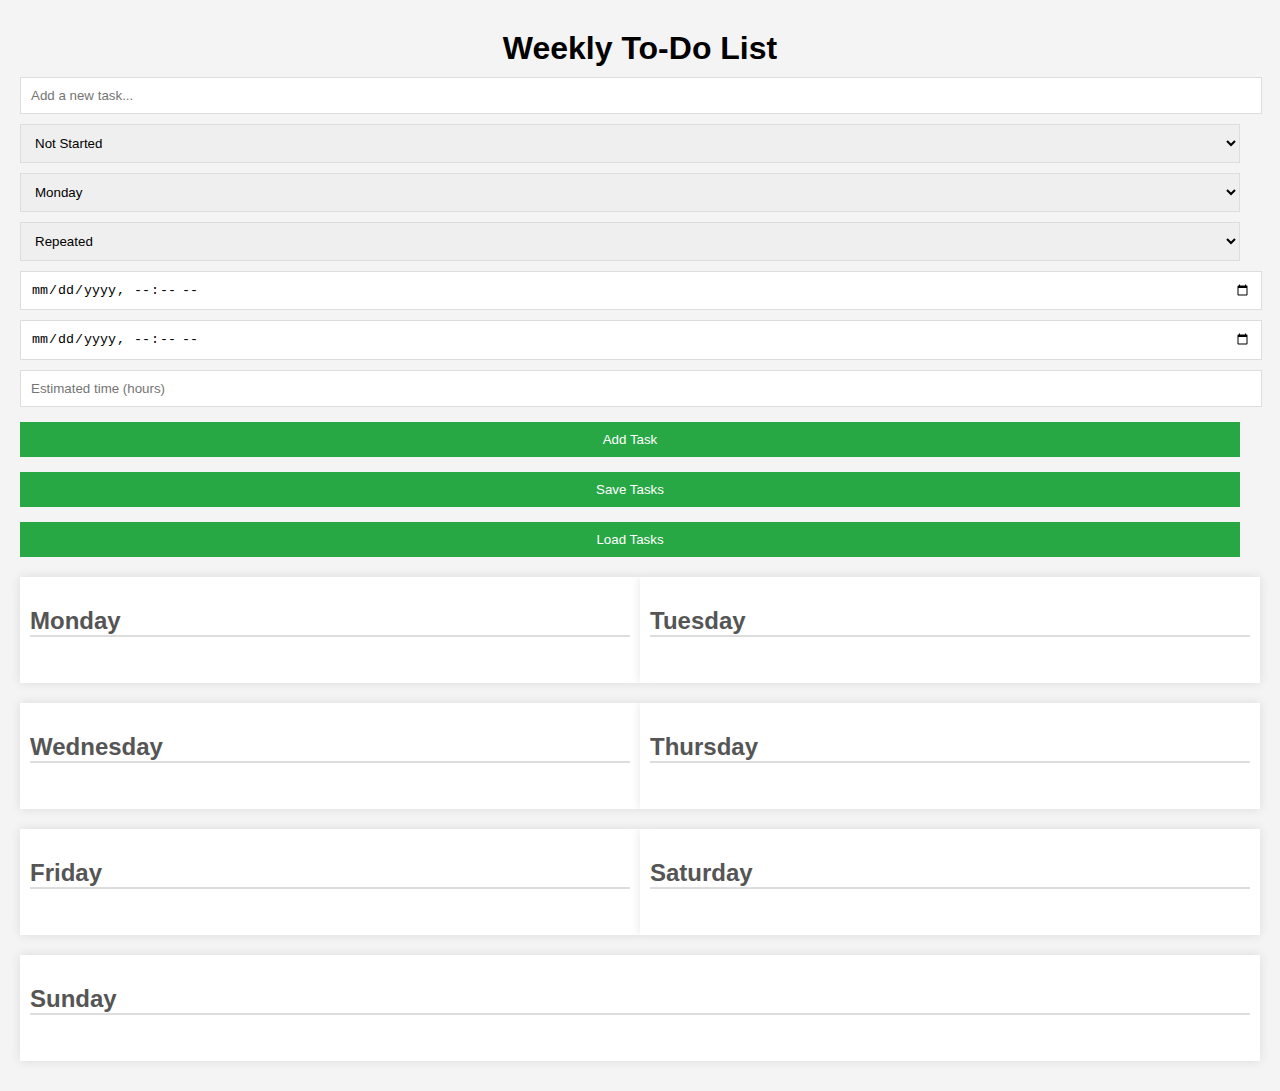
<file: index.html>
<!DOCTYPE html>
<html lang="en">
<head>
    <meta charset="UTF-8">
    <meta name="viewport" content="width=device-width, initial-scale=1.0">
    <title>Weekly To-Do List</title>
    <link rel="stylesheet" href="styles.css">
</head>
<body>
    <div class="container">
        <h1>Weekly To-Do List</h1>
        <input type="text" id="taskInput" placeholder="Add a new task...">
        <select id="statusInput">
            <option value="Not Started">Not Started</option>
            <option value="In Progress">In Progress</option>
            <option value="Complete">Complete</option>
            <option value="Complete & Checked">Complete & Checked</option>
        </select>
        <select id="dayInput">
            <option value="Monday">Monday</option>
            <option value="Tuesday">Tuesday</option>
            <option value="Wednesday">Wednesday</option>
            <option value="Thursday">Thursday</option>
            <option value="Friday">Friday</option>
            <option value="Saturday">Saturday</option>
            <option value="Sunday">Sunday</option>
        </select>
        <select id="typeInput">
            <option value="repeated">Repeated</option>
            <option value="one-time">One-time</option>
        </select>
        <input type="datetime-local" id="startTimeInput" placeholder="Start time">
        <input type="datetime-local" id="endTimeInput" placeholder="End time">
        <input type="number" id="estimatedTimeInput" placeholder="Estimated time (hours)">
        <button onclick="addTask()">Add Task</button>
        <button onclick="saveTasks()">Save Tasks</button>
        <button onclick="loadTasks()">Load Tasks</button>
        
        <div id="taskLists">
            <div>
                <h2>Monday</h2>
                <ul id="taskListMonday"></ul>
            </div>
            <div>
                <h2>Tuesday</h2>
                <ul id="taskListTuesday"></ul>
            </div>
            <div>
                <h2>Wednesday</h2>
                <ul id="taskListWednesday"></ul>
            </div>
            <div>
                <h2>Thursday</h2>
                <ul id="taskListThursday"></ul>
            </div>
            <div>
                <h2>Friday</h2>
                <ul id="taskListFriday"></ul>
            </div>
            <div>
                <h2>Saturday</h2>
                <ul id="taskListSaturday"></ul>
            </div>
            <div>
                <h2>Sunday</h2>
                <ul id="taskListSunday"></ul>
            </div>
        </div>
    </div>
    <script src="script.js"></script>
</body>
</html>
</file>
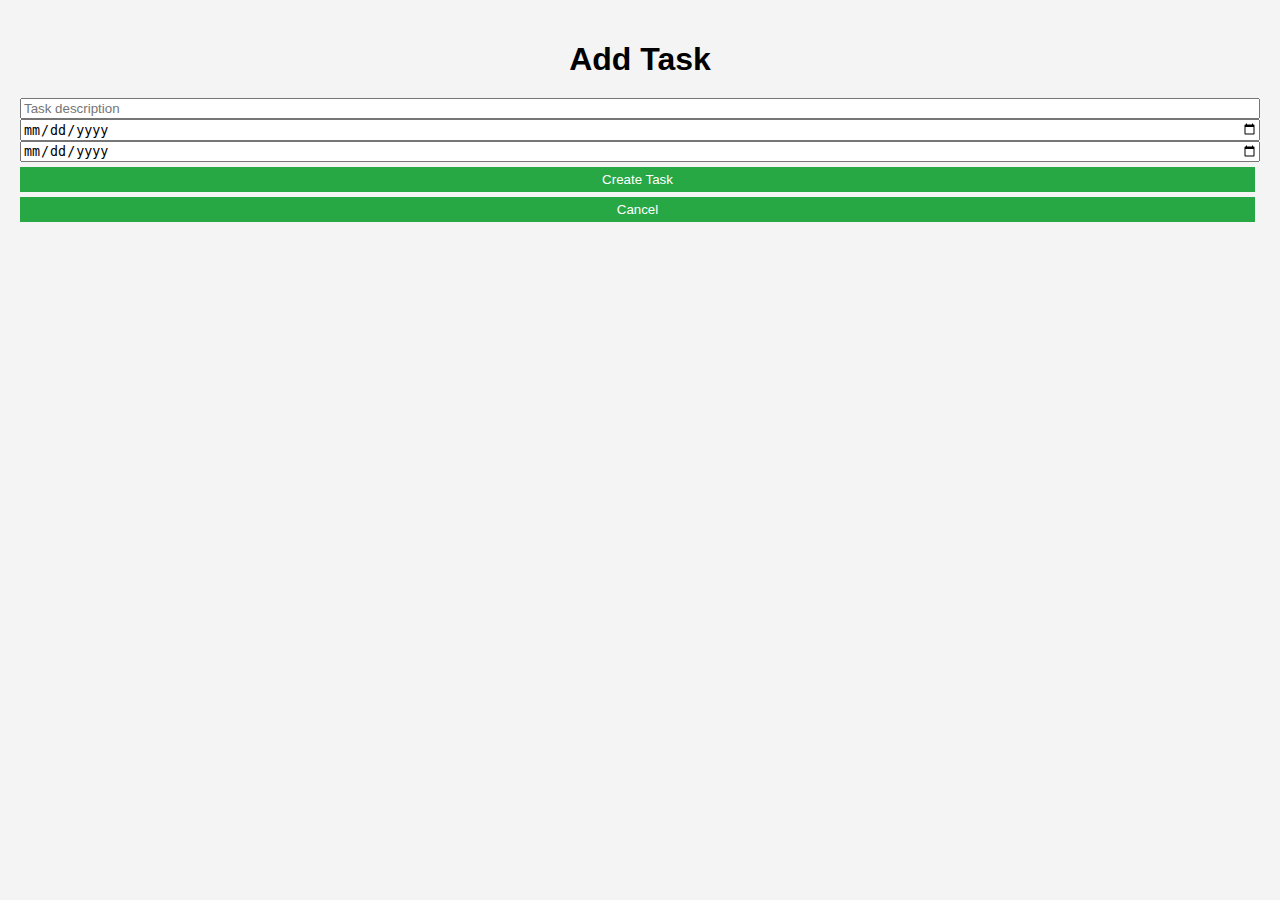
<file: add-task.html>
<!DOCTYPE html>
<html lang="en">
<head>
    <meta charset="UTF-8">
    <meta name="viewport" content="width=device-width, initial-scale=1.0">
    <title>Add Task</title>
    <link rel="stylesheet" href="shared.css">
</head>
<body>
    <div class="container">
        <h1>Add Task</h1>
        <input type="text" id="taskInput" placeholder="Task description">
        <input type="date" id="startDateInput" placeholder="Start date">
        <input type="date" id="endDateInput" placeholder="End date">
        <button onclick="createTask()">Create Task</button>
        <button onclick="window.location.href='day.html'">Cancel</button>
    </div>
    <script src="shared.js"></script>
    <script src="task-form.js"></script>
</body>
</html>
</file>
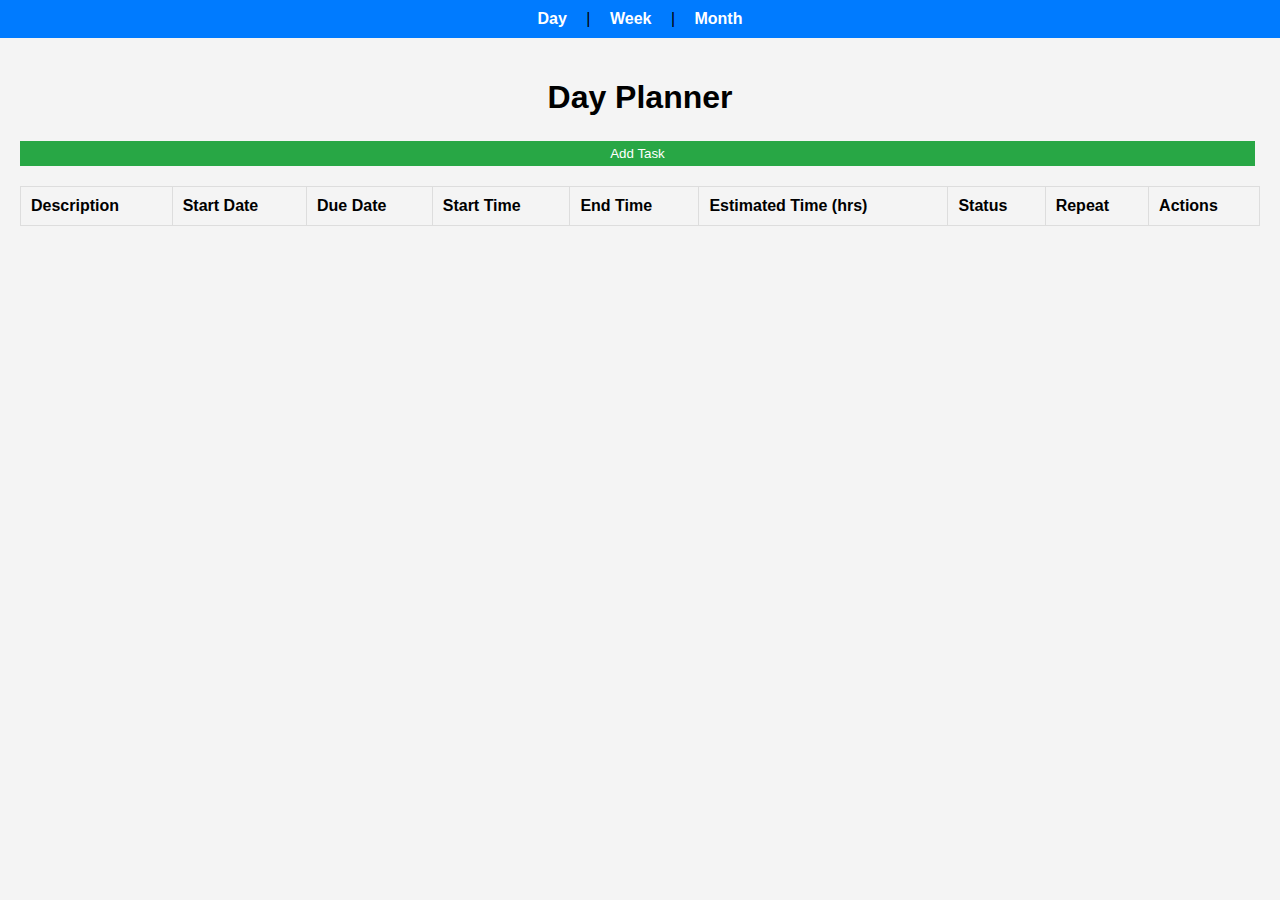
<file: day.html>
<!DOCTYPE html>
<html lang="en">
<head>
    <meta charset="UTF-8">
    <meta name="viewport" content="width=device-width, initial-scale=1.0">
    <title>Day Planner</title>
    <link rel="stylesheet" href="shared.css">
</head>
<body>
    <nav>
        <a href="day.html">Day</a> | 
        <a href="week.html">Week</a> | 
        <a href="month.html">Month</a>
    </nav>
    <div class="container">
        <h1>Day Planner</h1>
        <button id="addTaskBtn" onclick="createTask()">Add Task</button>
        <button id="undoButton" onclick="undoDelete()" style="display:none;">Undo</button>
        <!-- Task List as a Table -->
        <table id="taskTable" class="task-table">
            <thead>
                <tr>
                    <th>Description</th>
                    <th>Start Date</th>
                    <th>Due Date</th>
                    <th>Start Time</th>
                    <th>End Time</th>
                    <th>Estimated Time (hrs)</th>
                    <th>Status</th>
                    <th>Repeat</th>
                    <th>Actions</th>
                </tr>
            </thead>
            <tbody id="taskList">
                <!-- Task rows will be populated here -->
            </tbody>
        </table>
    </div>
    <script src="shared.js"></script>
    <script src="day.js"></script>
</body>
</html>
</file>
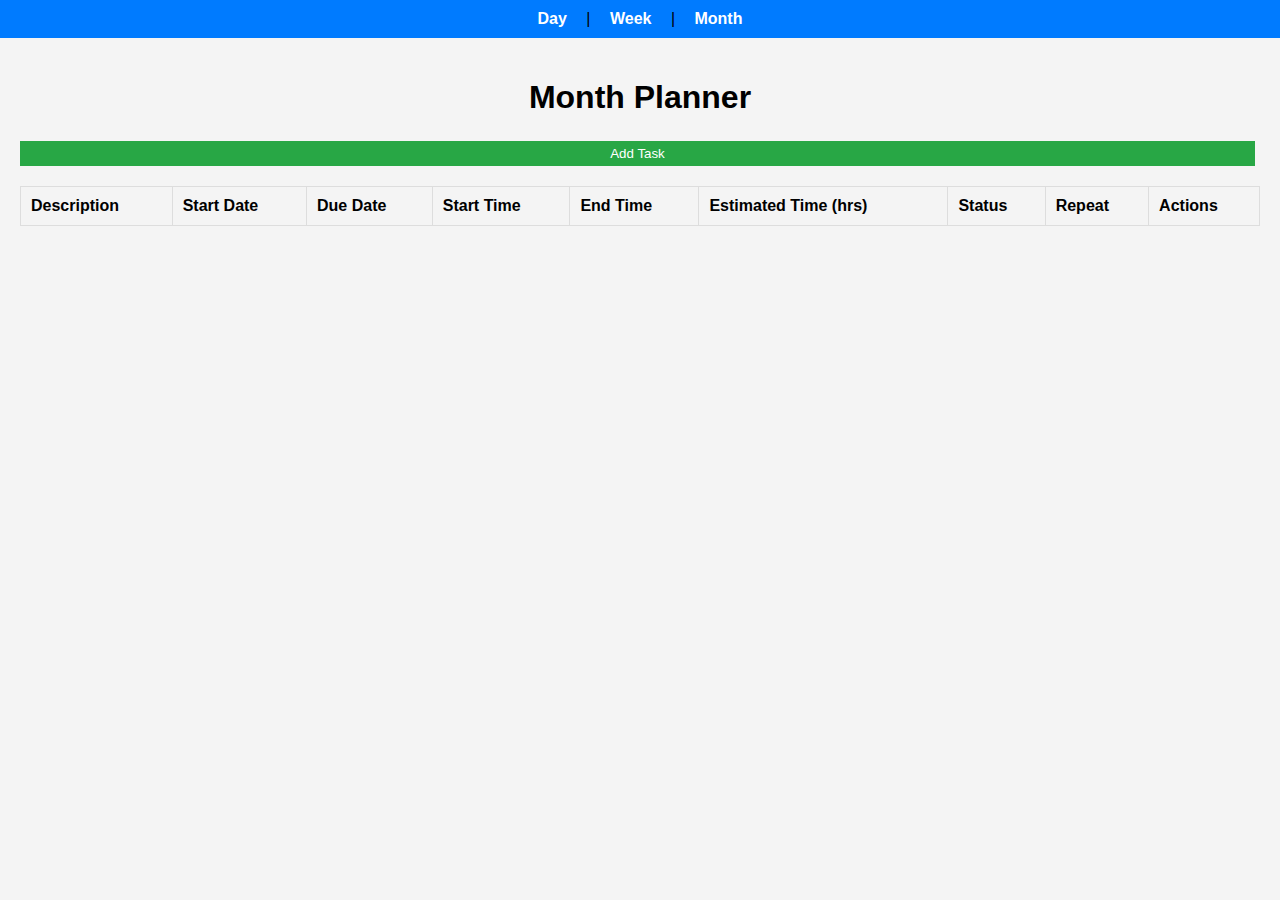
<file: month.html>
<!DOCTYPE html>
<html lang="en">
<head>
    <meta charset="UTF-8">
    <meta name="viewport" content="width=device-width, initial-scale=1.0">
    <title>Month Planner</title>
    <link rel="stylesheet" href="shared.css">
</head>
<body>
    <nav>
        <a href="day.html">Day</a> | 
        <a href="week.html">Week</a> | 
        <a href="month.html">Month</a>
    </nav>
    <div class="container">
        <h1>Month Planner</h1>
        <button id="addTaskBtn" onclick="createTask()">Add Task</button>
        
        <!-- Task List as a Table -->
        <table id="taskTable" class="task-table">
            <thead>
                <tr>
                    <th>Description</th>
                    <th>Start Date</th>
                    <th>Due Date</th>
                    <th>Start Time</th>
                    <th>End Time</th>
                    <th>Estimated Time (hrs)</th>
                    <th>Status</th>
                    <th>Repeat</th>
                    <th>Actions</th>
                </tr>
            </thead>
            <tbody id="taskList">
                <!-- Task rows will be populated here -->
            </tbody>
        </table>
    </div>
    <script src="shared.js"></script>
    <script src="month.js"></script>
</body>
</html>
</file>
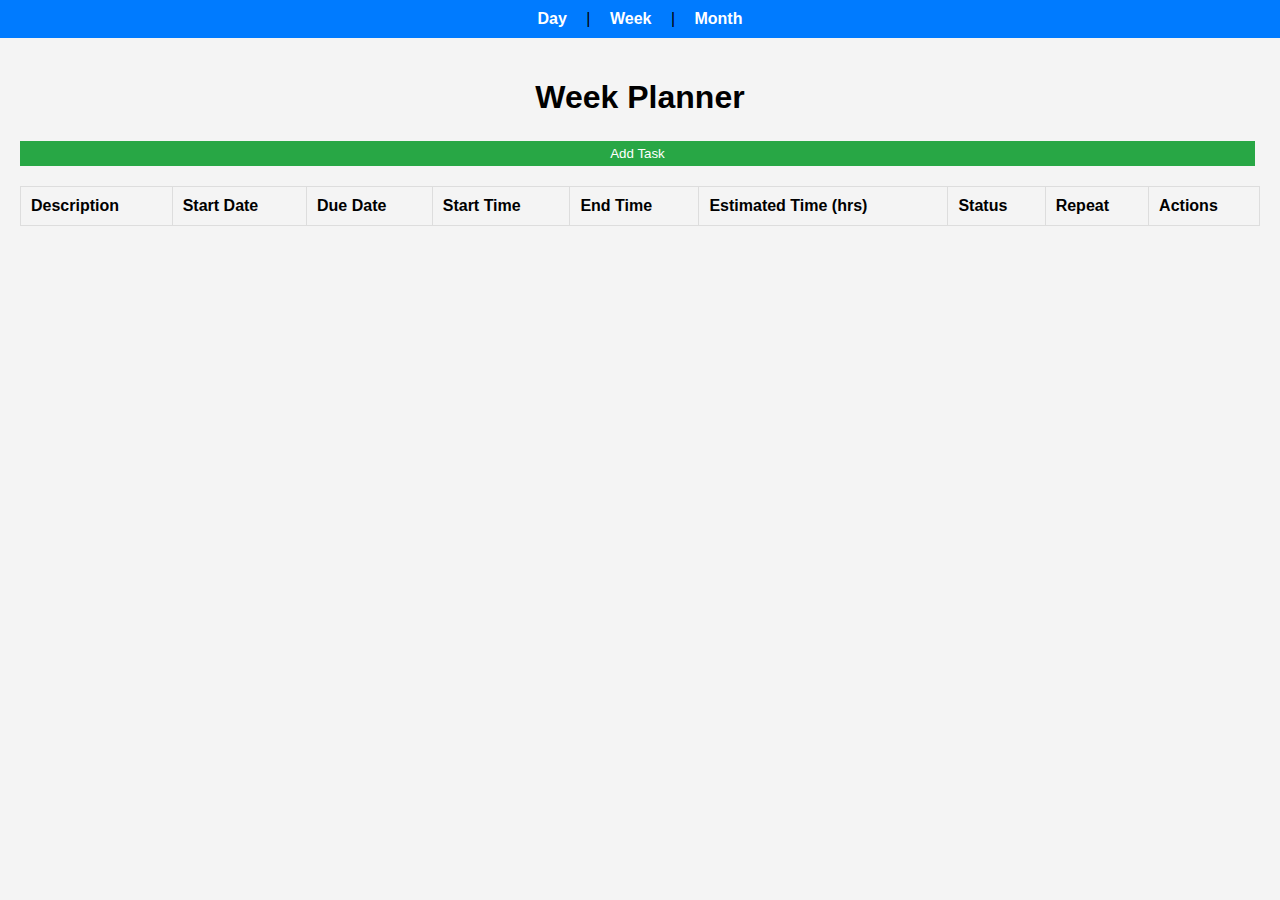
<file: week.html>
<!DOCTYPE html>
<html lang="en">
<head>
    <meta charset="UTF-8">
    <meta name="viewport" content="width=device-width, initial-scale=1.0">
    <title>Week Planner</title>
    <link rel="stylesheet" href="shared.css">
</head>
<body>
    <nav>
        <a href="day.html">Day</a> | 
        <a href="week.html">Week</a> | 
        <a href="month.html">Month</a>
    </nav>
    <div class="container">
        <h1>Week Planner</h1>
        <button id="addTaskBtn" onclick="createTask()">Add Task</button>
        
        <!-- Task List as a Table -->
        <table id="taskTable" class="task-table">
            <thead>
                <tr>
                    <th>Description</th>
                    <th>Start Date</th>
                    <th>Due Date</th>
                    <th>Start Time</th>
                    <th>End Time</th>
                    <th>Estimated Time (hrs)</th>
                    <th>Status</th>
                    <th>Repeat</th>
                    <th>Actions</th>
                </tr>
            </thead>
            <tbody id="taskList">
                <!-- Task rows will be populated here -->
            </tbody>
        </table>
    </div>
    <script src="shared.js"></script>
    <script src="week.js"></script>
</body>
</html>
</file>
<file: styles.css>
body {
    font-family: Arial, sans-serif;
    background-color: #f4f4f4;
    margin: 0;
    padding: 0;
    display: flex;
    flex-direction: column;
    height: 100vh;
    width: 100vw;
}

.container {
    display: flex;
    flex-direction: column;
    flex-grow: 1;
    padding: 20px;
}

h1 {
    text-align: center;
    margin: 10px 0;
}

h2 {
    text-align: left;
    color: #555;
    border-bottom: 2px solid #ddd;
    margin-top: 20px;
    margin-bottom: 10px;
}

input[type="text"], select, input[type="datetime-local"], input[type="number"], button {
    margin-bottom: 10px;
    border: 1px solid #ddd;
    padding: 10px;
    width: calc(100% - 20px);
}

button {
    background: #28a745;
    color: white;
    border: none;
    cursor: pointer;
    padding: 10px;
    margin-top: 5px;
}

ul {
    list-style-type: none;
    padding: 0;
    margin-bottom: 20px;
}

li {
    display: grid;
    grid-template-columns: 2fr 1fr 1fr 0.5fr 1fr 0.5fr;
    padding: 10px;
    background: #f9f9f9;
    border: 1px solid #ddd;
    margin-bottom: 5px;
    align-items: center;
}

.subtask {
    margin-left: 20px;
    background-color: #e9ecef;
}

.status, .type {
    text-align: center;
}

.subtask-btn, .delete-btn, .status-btn {
    background: #007bff;
    color: white;
    border: none;
    padding: 5px;
    cursor: pointer;
    margin-left: 10px;
}

.delete-btn {
    background: red;
}

#taskLists {
    display: flex;
    flex-wrap: wrap;
    justify-content: space-between;
}

#taskLists > div {
    flex: 1 1 48%;
    margin: 10px 0;
    background: white;
    padding: 10px;
    box-shadow: 0 0 10px rgba(0, 0, 0, 0.1);
}

#taskLists > div ul {
    max-height: 200px;
    overflow-y: auto;
}
</file>
<file: shared.css>
body {
    font-family: Arial, sans-serif;
    background-color: #f4f4f4;
    margin: 0;
    padding: 0;
    display: flex;
    flex-direction: column;
    height: 100vh;
    width: 100vw;
}

nav {
    background-color: #007bff;
    padding: 10px;
    text-align: center;
}

nav a {
    color: white;
    margin: 0 15px;
    text-decoration: none;
    font-weight: bold;
}

.container {
    padding: 20px;
    flex-grow: 1;
    display: flex;
    flex-direction: column;
}

h1 {
    text-align: center;
    margin-bottom: 20px
	
}
.subtask-row {
    padding-left: 30px;
    background-color: #f0f0f0;
    border-top: 1px solid #ddd;
}

.subtask-cell {
    padding-left: 10px;
}

.task-table {
    width: 100%;
    border-collapse: collapse;
    margin-top: 20px;
}

.task-table th, .task-table td {
    padding: 10px;
    border: 1px solid #ddd;
    text-align: left;
}

.task-table td[contenteditable="true"] {
    background-color: #f9f9f9;
}

.task-table input[type="date"],
.task-table input[type="time"],
.task-table input[type="number"],
.task-table select {
    width: 100%;
    padding: 5px;
    border: 1px solid #ddd;
}

.task-form {
    margin-bottom: 20px;
}

button {
    background-color: #28a745;
    color: white;
    border: none;
    cursor: pointer;
    padding: 5px 10px;
    margin-right: 5px;
    margin-top: 5px;
}

.subtask-container {
    margin-left: 20px;
    background-color: #f7f7f7;
}

.subtask-row {
    padding: 10px;
    border-top: 1px solid #ddd;
}

.subtask-cell {
    padding-left: 30px;
}

.subtask-cell div {
    display: inline-block;
    width: 80%;
}

.subtask-cell button {
    display: inline-block;
    margin-left: 10px;
}

#undoButton {
    position: fixed;
    bottom: 20px;
    right: 20px;
    padding: 10px 20px;
    background-color: #ffcc00;
    color: #333;
    border: none;
    border-radius: 5px;
    cursor: pointer;
    box-shadow: 0 2px 5px rgba(0,0,0,0.2);
    z-index: 1000;
}

#undoButton:hover {
    background-color: #ff9900;
}
</file>
